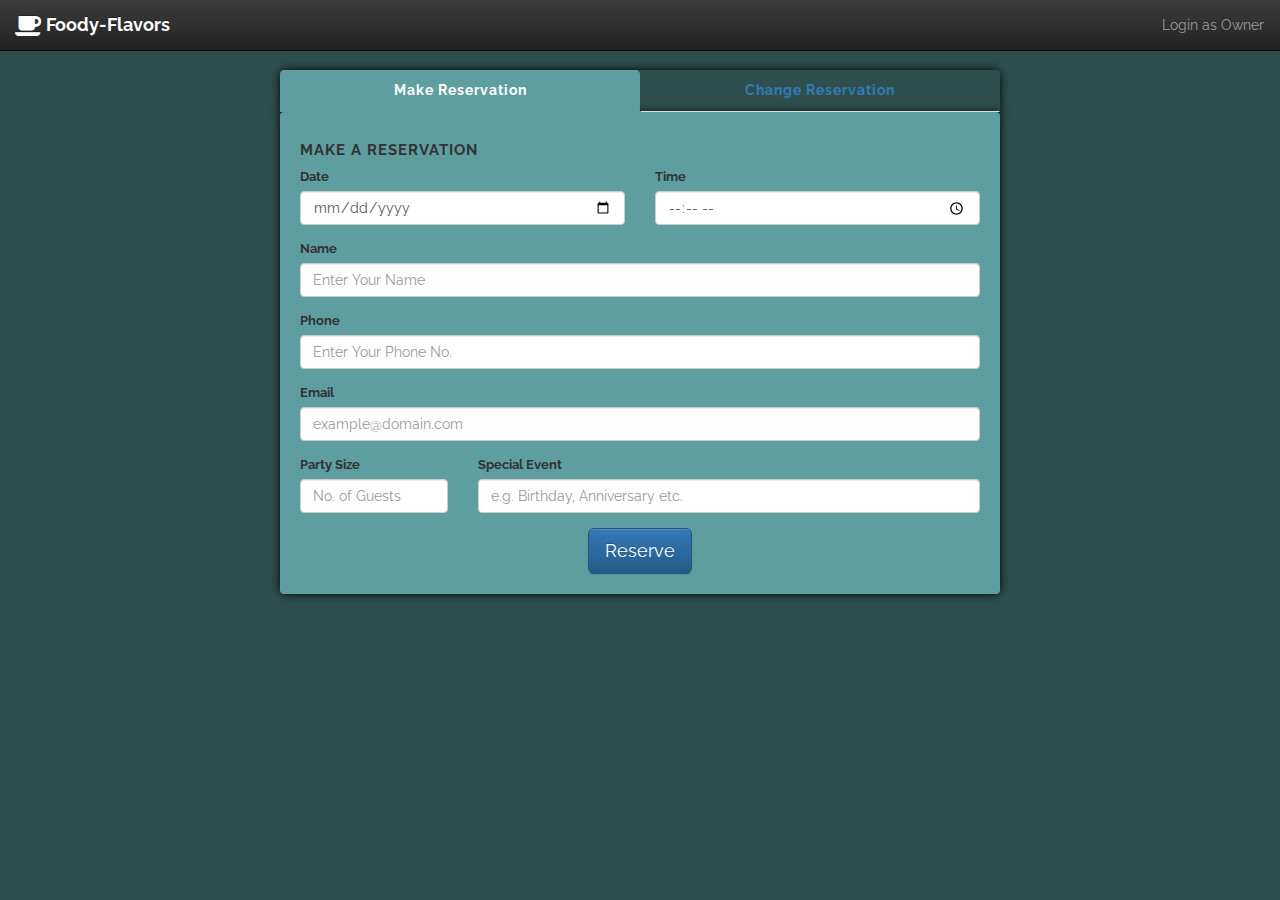
<file: index.html>
<!DOCTYPE html>
<html>
<head>
    <meta charset="UTF-8">
    <meta http-equiv="X-UA-Compatible" content="IE=edge">
    <meta name="viewport" content="width=device-width, initial-scale=1.0">
    <meta name="description" content="Foody-Flavors Home Page">
    <meta name="author" content="Taranjeet Singh">

    <title>Foody-Flavors</title>

    <!-- CSS libraries -->
    <!-- Bootstrap Core CSS -->
    <link rel="stylesheet" type="text/css" href="styles/lib/bootstrap.min.css">
    <link rel="stylesheet" type="text/css" href="styles/lib/bootstrap-theme.min.css">

    <!-- Font-Awesome core CSS -->
    <link rel="stylesheet" type="text/css" href="styles/fonts/font-awesome-4.3.0/css/font-awesome.min.css">

    <!-- Fonts from Google Fonts API -->
    <link href='http://fonts.googleapis.com/css?family=Raleway:400,500,700' rel='stylesheet' type='text/css'>

    <!-- Custom CSS file -->
    <link rel="stylesheet" type="text/css" href="styles/style.css">

    <!-- HTML5 shiv and Respond.js for IE8 support of HTML5 elements and media queries -->
    <!-- WARNING: Respond.js doesn't work if you view the page via file:// -->
    <!--[if lt IE 9]>
    <script src="scripts/lib/html5shiv.min.js"></script>
    <script src="scripts/lib/respond.min.js"></script>
    <![endif]-->
</head>

<body>
    <!-- Fixed-to-Top Navigation Bar -->
    <nav class="navbar navbar-inverse navbar-fixed-top">
        <div class="container-fluid">
            <!-- Brand (Foody-Flavors, here) and toggle get grouped for better mobile display -->
            <div class="navbar-header">
                <button type="button" class="navbar-toggle collapsed" data-toggle="collapse" data-target="#navlinks" aria-expanded="false">
                    <span class="sr-only">Toggle navigation</span>
                    <span class="icon-bar"></span>
                    <span class="icon-bar"></span>
                    <span class="icon-bar"></span>
                </button>
                <a class="navbar-brand" href="#">
                    <span class="fa fa-coffee fa-lg"></span>Foody-Flavors
                </a>
            </div>

            <!-- Collect the nav links, forms, and other content for toggling -->
            <div class="collapse navbar-collapse" id="navlinks">
                <p class="navbar-text navbar-right"><a href="#" class="navbar-link" data-toggle="modal" data-target="#modalOwnerLogin" >Login as Owner</a></p>
            </div>
        </div>
    </nav>


    <!-- Modal for 'Confirm Reservation Cancellation' -->
    <section>
        <div class="modal fade" id="modalConfirmCancel" tabindex="-1" role="dialog" aria-labelledby="cancelReservation">
            <div class="modal-dialog modal-sm" role="document">
                <div class="modal-content">
                    <div class="modal-header">
                        <button type="button" class="close" data-dismiss="modal" aria-label="Close"><span aria-hidden="true">&times;</span></button>
                        <h4 class="modal-title" id="cancelReservation">Cancel Reservation</h4>
                    </div>
                    <div class="modal-body">
                        <p><strong>Are you sure you want to cancel this reservation ?</strong></p>
                    </div>
                    <div class="modal-footer">
                        <button type="button" class="btn btn-default" data-dismiss="modal">Close</button>
                        <button type="submit" class="btn btn-warning">Confirm</button>
                    </div>
                </div>
            </div>
        </div>
    </section>

    <!-- Modal for 'Owner Login' -->
    <section>
        <div class="modal fade" id="modalOwnerLogin" tabindex="-1" role="dialog" aria-labelledby="ownerLogin">
            <div class="modal-dialog" role="document">
                <div class="modal-content">
                    <div class="modal-header">
                        <button type="button" class="close" data-dismiss="modal" aria-label="Close"><span aria-hidden="true">&times;</span></button>
                        <h4 class="modal-title" id="ownerLogin">Login</h4>
                    </div>
                    <div class="modal-body">
                        <form role="form">
                            <div class="form-group">
                                <label for="owner-email" class="control-label">Email address</label>
                                <input type="email" class="form-control" id="owner-email" placeholder="example@domain.com">
                            </div>
                            <div class="form-group">
                                <label for="owner-password">Password</label>
                                <input type="password" class="form-control" id="owner-password" placeholder="Password">
                            </div>
                        </form>
                    </div>
                    <div class="modal-footer">
                        <button type="button" class="btn btn-default" data-dismiss="modal">Close</button>
                        <button type="submit" class="btn large-btn btn-primary">Login</button>
                        <div>
                            <button type="button" class="btn btn-link">Forgot Password?</button>
                        </div>
                    </div>
                </div>
            </div>
        </div>
    </section>


    <!-- Page Content for guest user or home page -->
    <section>
        <div class="container" id="home">

            <!-- Togglable tabs -->
            <ul class="nav nav-tabs nav-justified" role = "tablist">
                <li role="presentation" class="active"><a href="#tab-make-reservation" data-toggle="tab" role="tab"><strong>Make Reservation</strong></a>
                </li>
                <li role="presentation"><a href="#tab-change-reservation" data-toggle="tab" role="tab"><strong>Change Reservation</strong></a>
                </li>
            </ul>

            <!-- Tab Panes -->
            <div class="tab-content" id="guest-forms">

                <!-- "Make Reservation" Tab Pane -->
                <div role = "tabpanel" class="tab-pane active" id="tab-make-reservation">

                    <!-- Make Reservation form -->
                    <h4>Make a Reservation</h4>
                    <form role="form">
                        <div class="row">
                            <div class="col-xs-12 col-sm-12 col-md-6">
                                <div class="form-group">
                                    <label for="res-Date">Date</label>
                                    <input type="date" class="form-control" id="res-Date" placeholder="MM/DD/YYYY">
                                </div>
                            </div>
                            <div class="col-xs-12 col-sm-12 col-md-6">
                                <div class="form-group">
                                    <label for="res-Time">Time</label>
                                    <input type="time" class="form-control" id="res-Time" placeholder="HH:MM">
                                </div>
                            </div>
                        </div>
                        <div class="form-group">
                            <label for="res-Name">Name</label>
                            <input type="text" class="form-control" id="res-Name" placeholder="Enter Your Name">
                        </div>
                        <div class="form-group">
                            <label for="res-Phone">Phone</label>
                            <input type="tel" class="form-control" id="res-Phone" placeholder="Enter Your Phone No.">
                        </div>
                        <div class="form-group">
                            <label for="res-Email">Email</label>
                            <input type="email" class="form-control" id="res-Email" placeholder="example@domain.com">
                        </div>
                        <div class="row">
                            <div class="col-xs-12 col-sm-3">
                                <div class="form-group">
                                    <label for="res-Size">Party Size</label>
                                    <input type="number" class="form-control" id="res-Size" placeholder="No. of Guests">
                                </div>
                            </div>
                            <div class="col-xs-12 col-sm-9">
                                <div class="form-group">
                                    <label for="res-Special">Special Event</label>
                                    <input type="email" class="form-control" id="res-Special" placeholder="e.g. Birthday, Anniversary etc.">
                                </div>
                            </div>
                        </div>
                        <div class="text-center">
                            <button type="submit" class="btn reserve-btn btn-lg btn-primary">Reserve</button>
                        </div>
                    </form>
                </div>

                <!-- "Change Reservation" Tab Pane -->
                <div role = "tabpanel" class="tab-pane" id="tab-change-reservation">

                    <!-- Change Reservation form -->
                    <h4>Change Existing Reservation</h4>
                    <form role="form" >
                        <div class="row">
                            <div class="col-xs-12 col-sm-12 col-md-6">
                                <div class="form-group">
                                    <label for="res-code">Confirmation code</label>
                                    <div class="input-group">
                                        <input type="text" class="form-control" id="res-code" placeholder="Enter Confirmation Code">
                                        <span class="input-group-btn">
                                            <button type="button" class="btn btn-primary" data-toggle="tab" data-target="#tab-edit-reservation" aria-expanded="false" aria-controls="form-edit-reservation">Go</button>
                                        </span>
                                    </div>
                                </div>
                            </div>
                        </div>
                    </form>

                        <!-- Edit Reservation form -->
                        <div class="tab-content" id="edit-form">
                            <div class="tab-pane" role="tabpanel" id="tab-edit-reservation">
                                <h4>Edit Reservation</h4>
                                <form role="form">
                                    <div class="row">
                                        <div class="col-xs-12 col-sm-12 col-md-6">
                                            <div class="form-group">
                                                <label for="edit-res-Date">Date</label>
                                                <input type="date" class="form-control" id="edit-res-Date" placeholder="MM/DD/YYYY">
                                            </div>
                                        </div>
                                        <div class="col-xs-12 col-sm-12 col-md-6">
                                            <div class="form-group">
                                                <label for="edit-res-Time">Time</label>
                                                <input type="time" class="form-control" id="edit-res-Time" placeholder="HH:MM">
                                            </div>
                                        </div>
                                    </div>
                                    <div class="form-group">
                                        <label for="edit-res-Name">Name</label>
                                        <input type="text" class="form-control" id="edit-res-Name" placeholder="Enter Your Name" readonly>
                                    </div>
                                    <div class="form-group">
                                        <label for="edit-res-Phone">Phone</label>
                                        <input type="tel" class="form-control" id="edit-res-Phone" placeholder="Enter Your Phone No." readonly>
                                    </div>
                                    <div class="form-group">
                                        <label for="edit-res-Email">Email</label>
                                        <input type="email" class="form-control" id="edit-res-Email" placeholder="example@domain.com" readonly>
                                    </div>
                                    <div class="row">
                                        <div class="col-xs-12 col-sm-3">
                                            <div class="form-group">
                                                <label for="edit-res-Size">Party Size</label>
                                                <input type="number" class="form-control" id="edit-res-Size" placeholder="No. of Guests">
                                            </div>
                                        </div>
                                        <div class="col-xs-12 col-sm-9">
                                            <div class="form-group">
                                                <label for="edit-res-Special">Special Event</label>
                                                <input type="email" class="form-control" id="edit-res-Special" placeholder="e.g. Birthday, Anniversary etc." readonly>
                                            </div>
                                        </div>
                                    </div>
                                    <div class="text-center">
                                        <button type="submit" class="btn save-btn btn-lg btn-primary">Save</button>
                                        <button type="button" class="btn cancel-btn btn-lg btn-primary" data-toggle="modal" data-target="#modalConfirmCancel">Cancel Reservation</button>
                                    </div>
                                </form>
                            </div>
                        </div>
                    </div>
                </div>
            </div>
    </section>


    <!-- JavaScript libraries -->
    <!-- jQuery (necessary for Bootstrap's JavaScript plugins) -->
    <script type="text/javascript" src="scripts/lib/jquery-1.11.3.min.js"></script>

    <!-- Bootstrap Core JavaScript -->
    <script type="text/javascript" src="scripts/lib/bootstrap.min.js"></script>

</body>
</html>
</file>
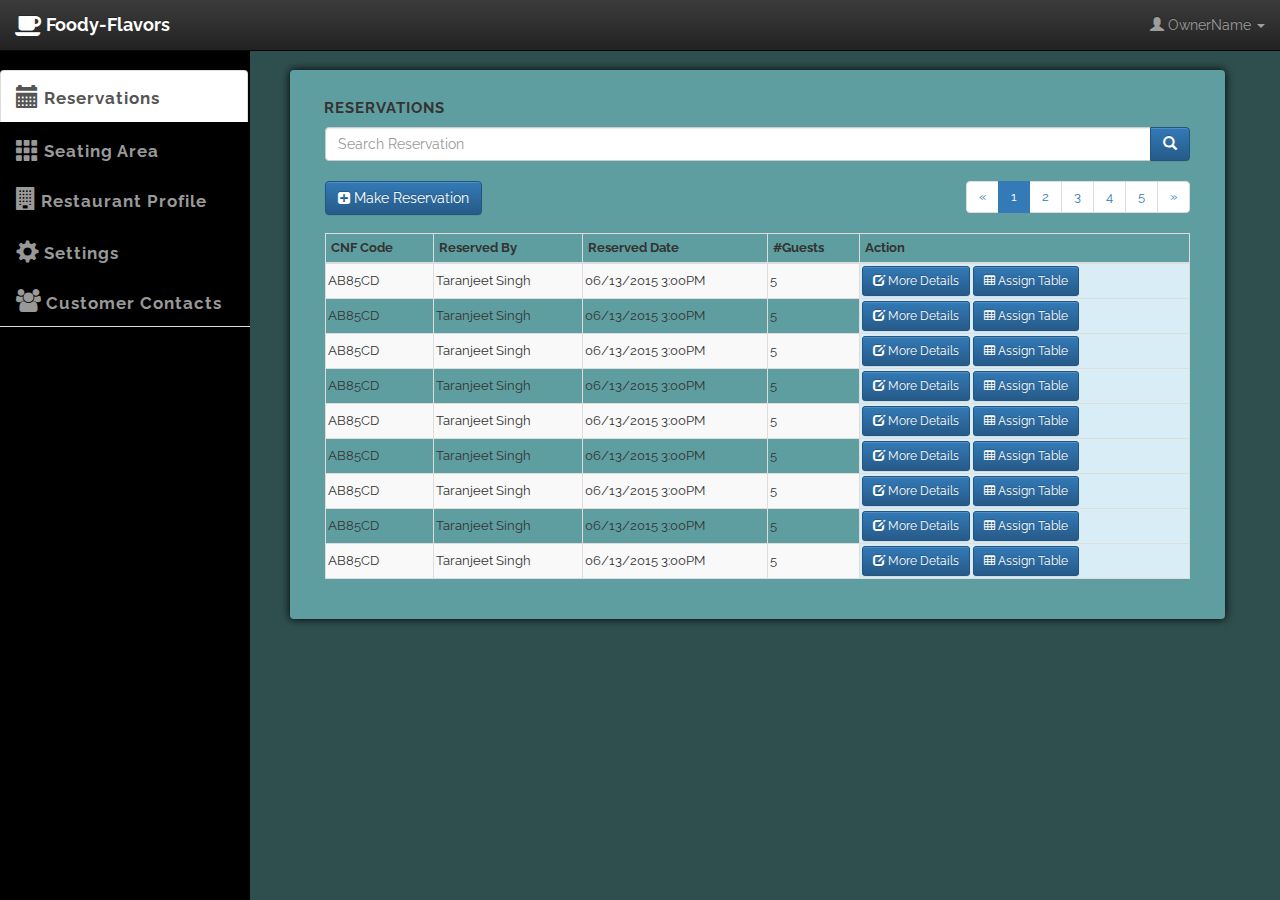
<file: ownerHome.html>
<!DOCTYPE html>
<html>
<head>
    <meta charset="UTF-8">
    <meta http-equiv="X-UA-Compatible" content="IE=edge">
    <meta name="viewport" content="width=device-width, initial-scale=1.0">
    <meta name="description" content="Foody-Flavors Owner-Home Page">
    <meta name="author" content="Taranjeet Singh">

    <title>Foody-Flavors</title>

    <!-- CSS libraries -->
    <!-- Bootstrap Core CSS -->
    <link rel="stylesheet" type="text/css" href="styles/lib/bootstrap.min.css">
    <link rel="stylesheet" type="text/css" href="styles/lib/bootstrap-theme.min.css">

    <!-- Font-Awesome core CSS -->
    <link rel="stylesheet" type="text/css" href="styles/fonts/font-awesome-4.3.0/css/font-awesome.min.css">

    <!-- Dependency CSS file for Bootstrap Switch (www.bootstrap-switch.org) -->
    <link type="text/css" rel="stylesheet"  href="styles/lib/bootstrap-switch.css">

    <!-- Fonts from Google Fonts API -->
    <link href='http://fonts.googleapis.com/css?family=Raleway:400,500,700' rel='stylesheet' type='text/css'>

    <!-- Custom CSS files -->
    <link rel="stylesheet" type="text/css" href="styles/style.css">
    <link rel="stylesheet" type="text/css" href="styles/owner-style.css">

    <!-- HTML5 shiv and Respond.js for IE8 support of HTML5 elements and media queries -->
    <!-- WARNING: Respond.js doesn't work if you view the page via file:// -->
    <!--[if lt IE 9]>
    <script src="scripts/lib/html5shiv.min.js"></script>
    <script src="scripts/lib/respond.min.js"></script>
    <![endif]-->
</head>

<body>
    <!-- Fixed-to-Top Navigation Bar -->
    <nav class="navbar navbar-inverse navbar-fixed-top">
        <div class="container-fluid">
            <!-- Brand (Foody-Flavors, here) and toggle get grouped for better mobile display -->
            <div class="navbar-header">
                <!-- Toggle button for sidebar menu -->
                <button type="button" class="pull-left navbar-toggle menu-toggle-btn collapsed" id="menu-toggle" data-target="#sidebar-wrapper" aria-expanded="false">
                    <span class="sr-only">Toggle Menu</span>
                    <span class="icon-bar"></span>
                    <span class="icon-bar"></span>
                    <span class="icon-bar"></span>
                </button>
                <a class="navbar-brand" href="#">
                    <span class="fa fa-coffee fa-lg"></span>Foody-Flavors</a>
                <!-- Toggle button for navigation bar menu items -->
                <button type="button" class="navbar-toggle toggle-btn collapsed" data-toggle="collapse" data-target="#navbarLinks" aria-expanded="false">
                    <span class="sr-only">Toggle navigation</span>
                    <span class="icon-bar"></span>
                    <span class="icon-bar"></span>
                    <span class="icon-bar"></span>
                </button>
            </div>

            <!-- Collect the nav links, forms, and other content for toggling -->
            <div class="navbar-collapse collapse" id="navbarLinks">
                <ul class="nav navbar-nav navbar-right">
                    <li class="dropdown">
                        <a href="#" class="dropdown-toggle" data-toggle="dropdown" role="button" aria-haspopup="true" aria-expanded="false">
                            <span class="glyphicon glyphicon-user"></span>OwnerName
                            <span class="caret"></span></a>
                        <ul class="dropdown-menu">
                            <li><a href="#">Logout</a></li>
                        </ul>
                    </li>
                </ul>
            </div>
        </div>
    </nav>

    <!-- Modal for 'Past Reservations of a Customer' -->
    <section>
        <div class="modal fade" id="modalPastReservations" tabindex="-1" role="dialog" aria-labelledby="pastReservations">
            <div class="modal-dialog modal-sm" role="document">
                <div class="modal-content">
                    <div class="modal-header">
                        <button type="button" class="close" data-dismiss="modal" aria-label="Close"><span aria-hidden="true">&times;</span></button>
                        <h4 class="modal-title" id="pastReservations">Past Reservations</h4>
                    </div>
                    <div class="modal-body">
                        <p><strong>Taranjeet Singh</strong></p>
                        <div class="list-group">
                            <a href="#" data-toggle="modal" data-target="#modalReservation" class="list-group-item list-group-item-info">
                                AB85CD
                            </a>
                            <a href="#" data-toggle="modal" data-target="#modalReservation" class="list-group-item list-group-item-info">
                                BQ75ST
                            </a>
                            <a href="#" data-toggle="modal" data-target="#modalReservation" class="list-group-item list-group-item-info">
                                CO45BG
                            </a>
                            <a href="#" data-toggle="modal" data-target="#modalReservation" class="list-group-item list-group-item-info">
                                DB35BA
                            </a>
                            <a href="#" data-toggle="modal" data-target="#modalReservation" class="list-group-item list-group-item-info">
                                UV85YZ
                            </a>
                        </div>
                        <p class="help-block">Click each Reservation Confirmation Code for more details.</p>
                    </div>
                    <div class="modal-footer">
                        <button type="button" class="btn btn-primary" data-dismiss="modal">Close</button>
                    </div>
                </div>
            </div>
        </div>
    </section>

    <!-- Re-usable Modal for Making New Reservation, Viewing Reservation Details, and Editing Existing Reservation -->

    <!-- This modal can be triggered from "Reservations", "Seating Area", and "Customer Contacts" tab panes -->

    <!-- For Making New Reservations: This modal will contain all empty and editable fields and 'Reserve' button, which will be handled programmatically using JS -->
    <!-- For Editing Existing Reservations: This modal will contain all pre-populated & some editable reservation fields and 'Save' & 'Cancel Reservation' buttons, which will be handled programmatically using JS -->
    <!-- For Viewing Existing Reservations: This modal will contain all pre-populated & read-only reservation fields and only 'Close' button, which will be handled programmatically using JS-->
    <section>
        <div class="modal fade" id="modalReservation" tabindex="-1" role="dialog" aria-labelledby="reservationDetails">
            <div class="modal-dialog" role="document">
                <div class="modal-content">
                    <div class="modal-header">
                        <button type="button" class="close" data-dismiss="modal" aria-label="Close"><span aria-hidden="true">&times;</span></button>
                        <h4 class="modal-title" id="reservationDetails">Reservation Details</h4>
                    </div>
                    <div class="modal-body">
                        <form role="form">
                            <div class="row">
                                <div class="col-xs-12 col-sm-12 col-md-6">
                                    <div class="form-group">
                                        <label for="res-Detail-Date">Date</label>
                                        <input type="date" class="form-control" id="res-Detail-Date" placeholder="MM/DD/YYYY">
                                    </div>
                                </div>
                                <div class="col-xs-12 col-sm-12 col-md-6">
                                    <div class="form-group">
                                        <label for="res-Detail-Time">Time</label>
                                        <input type="time" class="form-control" id="res-Detail-Time" placeholder="HH:MM">
                                    </div>
                                </div>
                            </div>
                            <div class="form-group">
                                <label for="res-Detail-Name">Name</label>
                                <input type="text" class="form-control" id="res-Detail-Name" placeholder="Enter Your Name">
                            </div>
                            <div class="form-group">
                                <label for="res-Detail-Phone">Phone</label>
                                <input type="tel" class="form-control" id="res-Detail-Phone" placeholder="Enter Your Phone No.">
                            </div>
                            <div class="form-group">
                                <label for="res-Detail-Email">Email</label>
                                <input type="email" class="form-control" id="res-Detail-Email" placeholder="example@domain.com">
                            </div>
                            <div class="row">
                                <div class="col-xs-12 col-sm-3">
                                    <div class="form-group">
                                        <label for="res-Detail-Size">Party Size</label>
                                        <input type="number" class="form-control" id="res-Detail-Size" placeholder="No. of Guests">
                                    </div>
                                </div>
                                <div class="col-xs-12 col-sm-9">
                                    <div class="form-group">
                                        <label for="res-Detail-Special">Special Event</label>
                                        <input type="email" class="form-control" id="res-Detail-Special" placeholder="e.g. Birthday, Anniversary etc.">
                                    </div>
                                </div>
                            </div>
                        </form>
                    </div>
                    <div class="modal-footer">
                        <button type="button" class="btn btn-default" data-dismiss="modal">Close</button>
                        <button type="submit" class="btn reserve-btn btn-primary">Reserve</button>
                        <button type="button" class="btn cancel-btn btn-primary" data-toggle="modal" data-target="#modalConfirmCancel">Cancel Reservation</button>
                    </div>
                </div>
            </div>
        </div>
    </section>

    <!-- Modal for 'Confirm Reservation Cancellation' -->
    <section>
        <div class="modal fade" id="modalConfirmCancel" tabindex="-1" role="dialog" aria-labelledby="cancelReservation">
            <div class="modal-dialog modal-sm" role="document">
                <div class="modal-content">
                    <div class="modal-header">
                        <button type="button" class="close" data-dismiss="modal" aria-label="Close"><span aria-hidden="true">&times;</span></button>
                        <h4 class="modal-title" id="cancelReservation">Cancel Reservation</h4>
                    </div>
                    <div class="modal-body">
                        <p><strong>Are you sure you want to cancel this reservation ?</strong></p>
                    </div>
                    <div class="modal-footer">
                        <button type="button" class="btn btn-default" data-dismiss="modal">Close</button>
                        <button type="submit" class="btn btn-warning">Confirm</button>
                    </div>
                </div>
            </div>
        </div>
    </section>

    <!-- Modal for 'Restaurant Seating Map' (layout of tables): To be used for assigning a table or changing an assigned table for a reservation -->
    <section>
        <div class="modal fade" id="modalSeatingMap" tabindex="-1" role="dialog" aria-labelledby="restaurantSeatingMap">
            <div class="modal-dialog modal-lg" role="document">
                <div class="modal-content">
                    <div class="modal-header">
                        <button type="button" class="close" data-dismiss="modal" aria-label="Close"><span aria-hidden="true">&times;</span></button>
                        <h4 class="modal-title" id="restaurantSeatingMap">Restaurant Seating Map</h4>
                    </div>
                    <div class="modal-body">
                        <div id="seatingMap" class="container">
                            <div class="row">
                                <div class="col-md-4">
                                    <div class="seats seat-occupied img-circle">
                                        <p>Table # 1</p>
                                        <p>Occupied</p>
                                        <p>Size: 5</p>
                                        <p>
                                            <button type="button" class="btn btn-link">AB85CD</button>
                                        </p>
                                    </div>
                                    <p class="radio disabled text-center">
                                        <label>
                                            <input type="radio" name="radioSelect" id="radioSelect1" value="selectTable1" disabled>
                                            Select
                                        </label>
                                    </p>
                                </div>
                                <div class="col-md-4">
                                    <div class="seats seat-available img-rounded">
                                        <p>Table # 2</p>
                                        <p>Available</p>
                                        <p>Size: 6</p>
                                    </div>
                                    <p class="radio text-center">
                                        <label>
                                            <input type="radio" name="radioSelect" id="radioSelect2" value="selectTable2">
                                            Select
                                        </label>
                                    </p>
                                </div>
                                <div class="col-md-4">
                                    <div class="seats seat-occupied img-circle">
                                        <p>Table # 3</p>
                                        <p>Occupied</p>
                                        <p>Size: 5</p>
                                        <p>
                                            <button type="button" class="btn btn-link">AB85CD</button>
                                        </p>
                                    </div>
                                    <p class="radio disabled text-center">
                                        <label>
                                            <input type="radio" name="radioSelect" id="radioSelect3" value="selectTable3" disabled>
                                            Select
                                        </label>
                                    </p>
                                </div>
                            </div>
                            <div class="row">
                                <div class="col-md-4">
                                    <div class="seats seat-occupied img-circle">
                                        <p>Table # 4</p>
                                        <p>Occupied</p>
                                        <p>Size: 5</p>
                                        <p>
                                            <button type="button" class="btn btn-link">AB85CD</button>
                                        </p>
                                    </div>
                                    <p class="radio disabled text-center">
                                        <label>
                                            <input type="radio" name="radioSelect" id="radioSelect4" value="selectTable4" disabled>
                                            Select
                                        </label>
                                    </p>
                                </div>
                                <div class="col-md-4">
                                    <div class="seats seat-available img-rounded">
                                        <p>Table # 5</p>
                                        <p>Available</p>
                                        <p>Size: 6</p>
                                    </div>
                                    <p class="radio text-center">
                                        <label>
                                            <input type="radio" name="radioSelect" id="radioSelect5" value="selectTable5">
                                            Select
                                        </label>
                                    </p>
                                </div>
                                <div class="col-md-4">
                                        <div class="seats seat-occupied img-circle">
                                            <p>Table # 6</p>
                                            <p>Occupied</p>
                                            <p>Size: 5</p>
                                            <p>
                                                <button type="button" class="btn btn-link">AB85CD</button>
                                            </p>
                                        </div>
                                        <p class="radio disabled text-center">
                                            <label>
                                                <input type="radio" name="radioSelect" id="radioSelect6" value="selectTable6" disabled>
                                                Select
                                            </label>
                                        </p>
                                    </div>
                                </div>
                            </div>
                        </div>
                        <div class="modal-footer">
                            <button type="button" class="btn btn-default" data-dismiss="modal">Close</button>
                            <button type="submit" class="btn assign-btn btn-primary">Assign</button>
                        </div>
                    </div>
                </div>
            </div>
    </section>


    <!-- Page Content for owner user -->
    <section>
        <div id="wrapper" class = "container">
            <!-- Sidebar Menu; togglable on smaller screen sizes -->
            <div class="row tabbable">
                <div id="sidebar-wrapper" role="navigation">
                    <!--Togglable tabs-->
                    <ul class="nav nav-tabs nav-stacked sidebar-nav" role="tablist">
                        <li role="presentation" class = "active">
                            <a href="#tab-reservation" data-toggle="tab" role="tab">
                                <span class="glyphicon glyphicon-calendar"></span>Reservations
                            </a>
                        </li>
                        <li role="presentation">
                            <a href="#tab-seating" data-toggle="tab" role="tab">
                                <span class="glyphicon glyphicon-th"></span>Seating Area
                            </a>
                        </li>
                        <li>
                            <a href="#tab-profile" data-toggle="tab" role="tab">
                                <span class="fa fa-building fa"></span>Restaurant Profile
                            </a>
                        </li>
                        <li>
                            <a href="#tab-settings" data-toggle="tab" role="tab">
                                <span class="glyphicon glyphicon-cog"></span>Settings
                            </a>
                        </li>
                        <li>
                            <a href="#tab-contacts" data-toggle="tab" role="tab">
                                <span class="fa fa-group"></span>Customer Contacts
                            </a>
                        </li>
                    </ul>
                </div> <!-- /#sidebar-wrapper -->

                <!-- Tab Panes -->
                <div id="page-content-wrapper" class="tab-content">

                    <!--'Reservations' Tab Pane -->
                    <div role = "tabpanel" class="tab-pane fade in active" id="tab-reservation">
                        <h4 class="ownerPageHeadings">Reservations</h4>
                        <div class="container-fluid">
                            <div class="input-group">
                                <input type="text" class="form-control" placeholder="Search Reservation" id="res-Search">
                                <div class="input-group-btn">
                                    <button class="btn btn-primary" type="submit"><span class="glyphicon glyphicon-search"></span>
                                    </button>
                                </div>
                            </div>
                            <div class="row">
                                <div class="col-xs-12 col-sm-12 col-md-6 ">
                                    <button class="btn make-res-btn navbar-left btn-primary" data-toggle="modal" data-target="#modalReservation" title="Make Reservation">
                                        <span class="fa fa-plus-square"></span>
                                        <span>Make Reservation</span>
                                    </button>
                                </div>
                                <div class="col-xs-12 col-sm-12 col-md-6 ">
                                    <ul class="pagination navbar-right">
                                        <li><a href="#">&laquo;</a>
                                        </li>
                                        <li class="active"><a href="#">1</a>
                                        </li>
                                        <li><a href="#">2</a>
                                        </li>
                                        <li><a href="#">3</a>
                                        </li>
                                        <li><a href="#">4</a>
                                        </li>
                                        <li><a href="#">5</a>
                                        </li>
                                        <li><a href="#">&raquo;</a>
                                        </li>
                                    </ul>
                                </div>
                            </div>

                            <!-- List of Reservations displayed in tabular form -->
                            <table class="table table-condensed table-bordered table-striped">
                                <thead>
                                <tr>
                                    <th>CNF Code</th>
                                    <th>Reserved By</th>
                                    <th>Reserved Date</th>
                                    <th>#Guests</th>
                                    <th>Action</th>
                                </tr>
                                </thead>
                                <tbody>
                                <tr>
                                    <td>AB85CD</td>
                                    <td>Taranjeet Singh</td>
                                    <td>06/13/2015 3:00PM</td>
                                    <td>5</td>
                                    <td class="info">
                                        <button class="btn btn-sm btn-primary" data-toggle="modal" data-target="#modalReservation" title="More Details">
                                            <span class="glyphicon glyphicon-edit"></span>
                                            <span class="btn-text">More Details</span>
                                        </button>
                                        <button class="btn btn-sm assign-table-btn btn-primary" data-toggle="modal" data-target="#modalSeatingMap" title="Assign Table">
                                            <span class="fa fa-table"></span>
                                            <span class="btn-text">Assign Table</span>
                                        </button>
                                    </td>
                                </tr>
                                <tr>
                                    <td>AB85CD</td>
                                    <td>Taranjeet Singh</td>
                                    <td>06/13/2015 3:00PM</td>
                                    <td>5</td>
                                    <td class="info">
                                        <button class="btn btn-sm btn-primary" data-toggle="modal" data-target="#modalReservation" title="More Details">
                                            <span class="glyphicon glyphicon-edit"></span>
                                            <span class="btn-text">More Details</span>
                                        </button>
                                        <button class="btn btn-sm assign-table-btn btn-primary" data-toggle="modal" data-target="#modalSeatingMap" title="Assign Table">
                                            <span class="fa fa-table"></span>
                                            <span class="btn-text">Assign Table</span>
                                        </button>
                                    </td>
                                </tr>
                                <tr>
                                    <td>AB85CD</td>
                                    <td>Taranjeet Singh</td>
                                    <td>06/13/2015 3:00PM</td>
                                    <td>5</td>
                                    <td class="info">
                                        <button class="btn btn-sm btn-primary" data-toggle="modal" data-target="#modalReservation" title="More Details">
                                            <span class="glyphicon glyphicon-edit"></span>
                                            <span class="btn-text">More Details</span>
                                        </button>
                                        <button class="btn btn-sm assign-table-btn btn-primary" data-toggle="modal" data-target="#modalSeatingMap" title="Assign Table">
                                            <span class="fa fa-table"></span>
                                            <span class="btn-text">Assign Table</span>
                                        </button>
                                    </td>
                                </tr>
                                <tr>
                                    <td>AB85CD</td>
                                    <td>Taranjeet Singh</td>
                                    <td>06/13/2015 3:00PM</td>
                                    <td>5</td>
                                    <td class="info">
                                        <button class="btn btn-sm btn-primary" data-toggle="modal" data-target="#modalReservation" title="More Details">
                                            <span class="glyphicon glyphicon-edit"></span>
                                            <span class="btn-text">More Details</span>
                                        </button>
                                        <button class="btn btn-sm assign-table-btn btn-primary" data-toggle="modal" data-target="#modalSeatingMap" title="Assign Table">
                                            <span class="fa fa-table"></span>
                                            <span class="btn-text">Assign Table</span>
                                        </button>
                                    </td>
                                </tr>
                                <tr>
                                    <td>AB85CD</td>
                                    <td>Taranjeet Singh</td>
                                    <td>06/13/2015 3:00PM</td>
                                    <td>5</td>
                                    <td class="info">
                                        <button class="btn btn-sm btn-primary" data-toggle="modal" data-target="#modalReservation" title="More Details">
                                            <span class="glyphicon glyphicon-edit"></span>
                                            <span class="btn-text">More Details</span>
                                        </button>
                                        <button class="btn btn-sm assign-table-btn btn-primary" data-toggle="modal" data-target="#modalSeatingMap" title="Assign Table">
                                            <span class="fa fa-table"></span>
                                            <span class="btn-text">Assign Table</span>
                                        </button>
                                    </td>
                                </tr>
                                <tr>
                                    <td>AB85CD</td>
                                    <td>Taranjeet Singh</td>
                                    <td>06/13/2015 3:00PM</td>
                                    <td>5</td>
                                    <td class="info">
                                        <button class="btn btn-sm btn-primary" data-toggle="modal" data-target="#modalReservation" title="More Details">
                                            <span class="glyphicon glyphicon-edit"></span>
                                            <span class="btn-text">More Details</span>
                                        </button>
                                        <button class="btn btn-sm assign-table-btn btn-primary" data-toggle="modal" data-target="#modalSeatingMap" title="Assign Table">
                                            <span class="fa fa-table"></span>
                                            <span class="btn-text">Assign Table</span>
                                        </button>
                                    </td>
                                </tr>
                                <tr>
                                    <td>AB85CD</td>
                                    <td>Taranjeet Singh</td>
                                    <td>06/13/2015 3:00PM</td>
                                    <td>5</td>
                                    <td class="info">
                                        <button class="btn btn-sm btn-primary" data-toggle="modal" data-target="#modalReservation" title="More Details">
                                            <span class="glyphicon glyphicon-edit"></span>
                                            <span class="btn-text">More Details</span>
                                        </button>
                                        <button class="btn btn-sm assign-table-btn btn-primary" data-toggle="modal" data-target="#modalSeatingMap" title="Assign Table">
                                            <span class="fa fa-table"></span>
                                            <span class="btn-text">Assign Table</span>
                                        </button>
                                    </td>
                                </tr>
                                <tr>
                                    <td>AB85CD</td>
                                    <td>Taranjeet Singh</td>
                                    <td>06/13/2015 3:00PM</td>
                                    <td>5</td>
                                    <td class="info">
                                        <button class="btn btn-sm btn-primary" data-toggle="modal" data-target="#modalReservation" title="More Details">
                                            <span class="glyphicon glyphicon-edit"></span>
                                            <span class="btn-text">More Details</span>
                                        </button>
                                        <button class="btn btn-sm assign-table-btn btn-primary" data-toggle="modal" data-target="#modalSeatingMap" title="Assign Table">
                                            <span class="fa fa-table"></span>
                                            <span class="btn-text">Assign Table</span>
                                        </button>
                                    </td>
                                </tr>
                                <tr>
                                    <td>AB85CD</td>
                                    <td>Taranjeet Singh</td>
                                    <td>06/13/2015 3:00PM</td>
                                    <td>5</td>
                                    <td class="info">
                                        <button class="btn btn-sm btn-primary" data-toggle="modal" data-target="#modalReservation" title="More Details">
                                            <span class="glyphicon glyphicon-edit"></span>
                                            <span class="btn-text">More Details</span>
                                        </button>
                                        <button class="btn btn-sm assign-table-btn btn-primary" data-toggle="modal" data-target="#modalSeatingMap" title="Assign Table">
                                            <span class="fa fa-table"></span>
                                            <span class="btn-text">Assign Table</span>
                                        </button>
                                    </td>
                                </tr>
                                </tbody>
                            </table>
                        </div>
                    </div>

                    <!-- 'Seating Area' Tab Pane -->
                    <div role = "tabpanel" class="tab-pane fade" id="tab-seating">
                        <h4 class="ownerPageHeadings">Seating Area</h4>
                        <div class="container-fluid">
                            <div class="input-group">
                                <input type="text" class="form-control" placeholder="Search Table" id="table-Search">
                                <div class="input-group-btn">
                                    <button class="btn btn-primary" type="submit"><span class="glyphicon glyphicon-search"></span>
                                    </button>
                                </div>
                            </div>
                            <div class="col-xs-12 col-sm-12 col-md-12 ">
                                <ul class="pagination navbar-right">
                                    <li><a href="#">&laquo;</a>
                                    </li>
                                    <li class="active"><a href="#">1</a>
                                    </li>
                                    <li><a href="#">2</a>
                                    </li>
                                    <li><a href="#">3</a>
                                    </li>
                                    <li><a href="#">4</a>
                                    </li>
                                    <li><a href="#">5</a>
                                    </li>
                                    <li><a href="#">&raquo;</a>
                                    </li>
                                </ul>
                            </div>

                            <!-- List of Tables (Seating Area) displayed in tabular form-->
                            <table class="table table-condensed table-bordered table-striped">
                                <thead>
                                <tr>
                                    <th>Table#</th>
                                    <th>Size</th>
                                    <th>Status</th>
                                    <th>Since</th>
                                    <th>CNF Code</th>
                                </tr>
                                </thead>
                                <tbody>
                                <tr>
                                    <td>1</td>
                                    <td>5</td>
                                    <td>Occupied</td>
                                    <td>3:00PM</td>
                                    <td class="info">
                                        <button type="button" class="btn btn-link" data-toggle="modal" data-target="#modalReservation" title="Reservation Details">AB85CD</button>
                                    </td>
                                </tr>
                                <tr>
                                    <td>1</td>
                                    <td>5</td>
                                    <td>Available</td>
                                    <td>-</td>
                                    <td>
                                        <span class="btn-filler"></span>
                                    </td>
                                </tr>
                                <tr>
                                    <td>1</td>
                                    <td>5</td>
                                    <td>Occupied</td>
                                    <td>3:00PM</td>
                                    <td class="info">
                                        <button type="button" class="btn btn-link" data-toggle="modal" data-target="#modalReservation" title="Reservation Details">AB85CD</button>
                                    </td>
                                </tr>
                                <tr>
                                    <td>1</td>
                                    <td>5</td>
                                    <td>Available</td>
                                    <td>-</td>
                                    <td>
                                        <span class="btn-filler"></span>
                                    </td>
                                </tr>
                                <tr>
                                    <td>1</td>
                                    <td>5</td>
                                    <td>Occupied</td>
                                    <td>3:00PM</td>
                                    <td class="info">
                                        <button type="button" class="btn btn-link" data-toggle="modal" data-target="#modalReservation" title="Reservation Details">AB85CD</button>
                                    </td>
                                </tr>
                                <tr>
                                    <td>1</td>
                                    <td>5</td>
                                    <td>Available</td>
                                    <td>-</td>
                                    <td>
                                        <span class="btn-filler"></span>
                                    </td>
                                </tr>
                                <tr>
                                    <td>1</td>
                                    <td>5</td>
                                    <td>Occupied</td>
                                    <td>3:00PM</td>
                                    <td class="info">
                                        <button type="button" class="btn btn-link" data-toggle="modal" data-target="#modalReservation" title="Reservation Details">AB85CD</button>
                                    </td>
                                </tr>
                                <tr>
                                    <td>1</td>
                                    <td>5</td>
                                    <td>Available</td>
                                    <td>-</td>
                                    <td>
                                        <span class="btn-filler"></span>
                                    </td>
                                </tr>
                                </tbody>
                            </table>
                        </div>
                    </div>

                    <!-- 'Restaurant Profile' Tab Pane -->
                    <div role = "tabpanel" class="tab-pane fade" id="tab-profile">
                        <h4 class="ownerPageHeadings">Restaurant Profile</h4>
                        <div class="container-fluid">
                            <form role="form">
                                <div class="form-group">
                                    <label for="restaurant-Name">Name</label>
                                    <input type="text" class="form-control" id="restaurant-Name" placeholder="Enter Restaurant Name">
                                </div>
                                <div class="form-group">
                                    <label for="restaurant-Phone">Phone</label>
                                    <input type="tel" class="form-control" id="restaurant-Phone" placeholder="Enter Restaurant Phone No.">
                                </div>
                                <div class="form-group">
                                    <label for="restaurant-Email">Email</label>
                                    <input type="email" class="form-control" id="restaurant-Email" placeholder="example@domain.com">
                                </div>
                                <div class="form-group">
                                    <label for="restaurant-Address">Address</label>
                                    <textarea rows="2" cols="20" wrap="hard" class="form-control" id="restaurant-Address" placeholder="Enter Restaurant Address"></textarea>
                                </div>
                                <div class="text-center">
                                    <button type="submit" class="btn saveChanges-btn btn-lg btn-primary">Save Changes</button>
                                </div>
                            </form>
                        </div>
                    </div>

                    <!-- 'Settings' Tab Pane -->
                    <div role = "tabpanel" class="tab-pane fade" id="tab-settings">
                        <h4 class="ownerPageHeadings">Settings</h4>
                        <div class="container-fluid">
                            <div class="panel panel-primary">
                                <div class="panel-heading">
                                    <h4 class="panel-title"><small>Auto Assign Table</small></h4>
                                </div>
                                <div class="panel-body">
                                    <input data-size="mini" type="checkbox" name="autoAssignCheckbox" checked>
                                </div>
                            </div>

                            <div class="panel panel-primary">
                                <div class="panel-heading">
                                    <h4 class="panel-title"><small>Choose Restaurant Open Days and Hours</small></h4>
                                </div>
                                <form role="form" id="operationSettingsForm">
                                    <table class="table table-condensed table-bordered table-striped">
                                        <thead>
                                        <tr>
                                            <th>Day</th>
                                            <th>From</th>
                                            <th>To</th>
                                        </tr>
                                        </thead>
                                        <tbody>
                                        <tr>
                                            <td>
                                                <label>
                                                <input type="checkbox" name="CheckBoxMonday" value="Monday">
                                                Monday
                                                </label>
                                            </td>
                                            <td>
                                                <input type="time" name="openTimeMonday" value= 09:00 AM>
                                            </td>
                                            <td>
                                                <input type="time" name="closeTimeMonday" value= 17:00 PM>
                                            </td>
                                        </tr>
                                        <tr>
                                            <td>
                                                <label>
                                                    <input type="checkbox" name="CheckBoxTuesday" value="Tuesday">
                                                    Tuesday
                                                </label>
                                            </td>
                                            <td>
                                                <input type="time" name="openTimeTuesday" value= 09:00 AM>
                                            </td>
                                            <td>
                                                <input type="time" name="closeTimeTuesday" value= 17:00 PM>
                                            </td>
                                        </tr>
                                        <tr>
                                            <td>
                                                <label>
                                                    <input type="checkbox" name="CheckBoxWednesday" value="Wednesday">
                                                    Wednesday
                                                </label>
                                            </td>
                                            <td>
                                                <input type="time" name="openTimeWednesday" value= 09:00 AM>
                                            </td>
                                            <td>
                                                <input type="time" name="closeTimeWednesday" value= 17:00 PM>
                                            </td>
                                        </tr>
                                        <tr>
                                            <td>
                                                <label>
                                                    <input type="checkbox" name="CheckBoxThursday" value="Thursday">
                                                    Thursday
                                                </label>
                                            </td>
                                            <td>
                                                <input type="time" name="openTimeThursday" value= 09:00 AM>
                                            </td>
                                            <td>
                                                <input type="time" name="closeTimeThursday" value= 17:00 PM>
                                            </td>
                                        </tr>
                                        <tr>
                                            <td>
                                                <label>
                                                    <input type="checkbox" name="CheckBoxFriday" value="Friday">
                                                    Friday
                                                </label>
                                            </td>
                                            <td>
                                                <input type="time" name="openTimeFriday" value= 09:00 AM>
                                            </td>
                                            <td>
                                                <input type="time" name="closeTimeFriday" value= 17:00 PM>
                                            </td>
                                        </tr>
                                        <tr>
                                            <td>
                                                <label>
                                                    <input type="checkbox" name="CheckBoxSaturday" value="Saturday">
                                                    Saturday
                                                </label>
                                            </td>
                                            <td>
                                                <input type="time" name="openTimeSaturday" value= 09:00 AM>
                                            </td>
                                            <td>
                                                <input type="time" name="closeTimeSaturday" value= 17:00 PM>
                                            </td>
                                        </tr>
                                        <tr>
                                            <td>
                                                <label>
                                                    <input type="checkbox" name="CheckBoxSunday" value="Sunday">
                                                    Sunday
                                                </label>
                                            </td>
                                            <td>
                                                <input type="time" name="openTimeSunday" value= 09:00 AM>
                                            </td>
                                            <td>
                                                <input type="time" name="closeTimeSunday" value= 17:00 PM>
                                            </td>
                                        </tr>
                                        </tbody>
                                    </table>
                                    <div class="btn-container-div text-center">
                                        <button type="submit" class="btn saveChanges-btn btn-primary">Save Changes</button>
                                    </div>
                                </form>
                            </div>
                        </div>
                    </div>

                    <!-- 'Customer Contacts' Tab Pane -->
                    <div role = "tabpanel" class="tab-pane fade" id="tab-contacts">
                        <h4 class="ownerPageHeadings">Customer Contacts</h4>
                        <div class="container-fluid">
                            <div class="input-group">
                                <input type="text" class="form-control" placeholder="Search Customer" id="customer-Search">
                                <div class="input-group-btn">
                                    <button class="btn btn-primary" type="submit"><span class="glyphicon glyphicon-search"></span>
                                    </button>
                                </div>
                            </div>

                            <div class="col-xs-12 col-sm-12 col-md-12 ">
                                <ul class="pagination navbar-right">
                                    <li><a href="#">&laquo;</a>
                                    </li>
                                    <li class="active"><a href="#">1</a>
                                    </li>
                                    <li><a href="#">2</a>
                                    </li>
                                    <li><a href="#">3</a>
                                    </li>
                                    <li><a href="#">4</a>
                                    </li>
                                    <li><a href="#">5</a>
                                    </li>
                                    <li><a href="#">&raquo;</a>
                                    </li>
                                </ul>
                            </div>

                            <!-- List of Customer Contacts displayed in tabular form -->
                            <table class="table table-condensed table-bordered table-striped">
                                <thead>
                                <tr>
                                    <th>Name</th>
                                    <th>Phone</th>
                                    <th>Email</th>
                                    <th>Action</th>
                                </tr>
                                </thead>
                                <tbody>
                                <tr>
                                    <td>Taranjeet Singh</td>
                                    <td>333-555-9999</td>
                                    <td>example@domain.com</td>
                                    <td class="info">
                                        <button class="btn btn-sm btn-primary" data-toggle="modal" data-target="#modalPastReservations" title="Past Reservations">
                                            <span class="glyphicon glyphicon-calendar"></span>
                                            <span class="btn-text">Past Reservations</span>
                                        </button>
                                    </td>
                                </tr>
                                <tr>
                                    <td>Taranjeet Singh</td>
                                    <td>333-555-9999</td>
                                    <td>example@domain.com</td>
                                    <td class="info">
                                        <button class="btn btn-sm btn-primary" data-toggle="modal" data-target="##modalPastReservations" title="Past Reservations">
                                            <span class="glyphicon glyphicon-calendar"></span>
                                            <span class="btn-text">Past Reservations</span>
                                        </button>
                                    </td>
                                </tr>
                                <tr>
                                    <td>Taranjeet Singh</td>
                                    <td>333-555-9999</td>
                                    <td>example@domain.com</td>
                                    <td class="info">
                                        <button class="btn btn-sm btn-primary" data-toggle="modal" data-target="#modalPastReservations" title="Past Reservations">
                                            <span class="glyphicon glyphicon-calendar"></span>
                                            <span class="btn-text">Past Reservations</span>
                                        </button>
                                    </td>
                                </tr>
                                <tr>
                                    <td>Taranjeet Singh</td>
                                    <td>333-555-9999</td>
                                    <td>example@domain.com</td>
                                    <td class="info">
                                        <button class="btn btn-sm btn-primary" data-toggle="modal" data-target="#modalPastReservations" title="Past Reservations">
                                            <span class="glyphicon glyphicon-calendar"></span>
                                            <span class="btn-text">Past Reservations</span>
                                        </button>
                                    </td>
                                </tr>
                                <tr>
                                    <td>Taranjeet Singh</td>
                                    <td>333-555-9999</td>
                                    <td>example@domain.com</td>
                                    <td class="info">
                                        <button class="btn btn-sm btn-primary" data-toggle="modal" data-target="#modalPastReservations" title="Past Reservations">
                                            <span class="glyphicon glyphicon-calendar"></span>
                                            <span class="btn-text">Past Reservations</span>
                                        </button>
                                    </td>
                                </tr>
                                <tr>
                                    <td>Taranjeet Singh</td>
                                    <td>333-555-9999</td>
                                    <td>example@domain.com</td>
                                    <td class="info">
                                        <button class="btn btn-sm btn-primary" data-toggle="modal" data-target="#modalPastReservations" title="Past Reservations">
                                            <span class="glyphicon glyphicon-calendar"></span>
                                            <span class="btn-text">Past Reservations</span>
                                        </button>
                                    </td>
                                </tr>
                                <tr>
                                    <td>Taranjeet Singh</td>
                                    <td>333-555-9999</td>
                                    <td>example@domain.com</td>
                                    <td class="info">
                                        <button class="btn btn-sm btn-primary" data-toggle="modal" data-target="#modalPastReservations" title="Past Reservations">
                                            <span class="glyphicon glyphicon-calendar"></span>
                                            <span class="btn-text">Past Reservations</span>
                                        </button>
                                    </td>
                                    </td>
                                </tr>
                                <tr>
                                    <td>Taranjeet Singh</td>
                                    <td>333-555-9999</td>
                                    <td>example@domain.com</td>
                                    <td class="info">
                                        <button class="btn btn-sm btn-primary" data-toggle="modal" data-target="#modalPastReservations" title="Past Reservations">
                                            <span class="glyphicon glyphicon-calendar"></span>
                                            <span class="btn-text">Past Reservations</span>
                                        </button>
                                    </td>
                                </tr>
                                <tr>
                                    <td>Taranjeet Singh</td>
                                    <td>333-555-9999</td>
                                    <td>example@domain.com</td>
                                    <td class="info">
                                        <button class="btn btn-sm btn-primary" data-toggle="modal" data-target="#modalPastReservations" title="Past Reservations">
                                            <span class="glyphicon glyphicon-calendar"></span>
                                            <span class="btn-text">Past Reservations</span>
                                        </button>
                                    </td>
                                </tr>
                                </tbody>
                            </table>
                        </div>
                    </div>
                </div> <!-- /#page-content-wrapper -->
            </div> <!--/.row -->
        </div><!-- /#wrapper -->
    </section>


    <!-- JavaScript libraries-->
    <!-- jQuery (necessary for Bootstrap's JavaScript plugins) -->
    <script type="text/javascript" src="scripts/lib/jquery-1.11.3.min.js"></script>

    <!-- Bootstrap Core JavaScript -->
    <script type="text/javascript" src="scripts/lib/bootstrap.min.js"></script>

    <!-- Dependency JavaScript file for Bootstrap Switch (www.bootstrap-switch.org) -->
    <script type="text/javascript" src="scripts/lib/bootstrap-switch.js"></script>

    <!-- Menu Toggle Script -->
    <script>
        $("#menu-toggle").click(function(e) {
            e.preventDefault();
            $("#wrapper").toggleClass("toggled");
        });
    </script>

    <!-- Script to Initialize Bootstrap Switch -->
    <script>
        $("[name='autoAssignCheckbox']").bootstrapSwitch();
    </script>

</body>
</html>
</file>
<file: styles/style.css>
/* General Website styles */
body {
    padding-top: 50px;
    font-family: 'Raleway', sans-serif;
    background-color: #2f4f4f;
}

.container{
    font-size: 0.9em;
}

/* Navbar styles */
nav a{
    color: white;
    text-decoration: none;
}

.navbar-brand{
    font-weight: 700;
}

.navbar-brand span.fa {
    font-size: 1.4em;
    margin-right: 4px;

}

.nav-tabs {
    border-radius: 4px 4px 0 0;
    box-shadow: 0 0 10px #000;
    font-size: 1.1em;
    letter-spacing: 1px;
}

ul.nav-tabs.nav-justified>li {
    display: table-cell;
    width: 1%;
}

ul.nav-tabs.nav-justified>li>a {
    margin-bottom: 0;
    border-radius: 4px 4px 0 0;
}

ul.nav-tabs.nav-justified>.active>a, ul.nav-tabs.nav-justified>.active>a:hover {
    border-color:#5f9ea0;
    background-color: #5f9ea0;
    color: white;
}

.navbar-link{
    font-size: 1em;
    margin-right:16px;
}

.navbar-link:hover{
    text-decoration: none;
}

.btn.save-btn{
    width:190px;
}


/* Modal styles */
.modal-content{
    background-color: #bce8f1;
}

.modal-title{
    text-transform: uppercase;
}

/* Page Content styles */
#home {
    max-width: 750px;
    margin-top: 20px;
}

.tab-content {
    background-color: #5f9ea0;
    padding:10px;
    border-radius: 4px 4px 4px 4px;
    box-shadow: 0 0 10px #000;
}

.tab-pane h4{
    text-transform: uppercase;
    font-size: 1.2em;
    font-weight: 700;
    letter-spacing: 1px;
}

#edit-form {
    border-radius: 0;
    box-shadow: none;
}


/* Media Queries */
@media (min-width: 768px) {
    .tab-content {
        padding: 20px;
    }
    ul.nav-tabs.nav-justified>li {
        float: none;
    }
}
</file>
<file: styles/owner-style.css>
/* Toggle Styles */
#wrapper {
    padding-left: 0;
    padding-top:20px;
    -webkit-transition: all 0.5s ease;
    -moz-transition: all 0.5s ease;
    -o-transition: all 0.5s ease;
    transition: all 0.5s ease;
}

#wrapper.toggled {
    padding-left: 250px;
}

#sidebar-wrapper {
    z-index: 1000;
    position: fixed;
    top:50px;
    left: 250px;
    width: 0;
    height: 100%;
    margin-left: -250px;
    overflow-y: auto;
    background: #000;
    -webkit-transition: all 0.5s ease;
    -moz-transition: all 0.5s ease;
    -o-transition: all 0.5s ease;
    transition: all 0.5s ease;
}

#wrapper.toggled #sidebar-wrapper {
    width: 250px;
}


#page-content-wrapper {
    width:auto;
    position: absolute;
    padding: 10px;
    margin:auto;
}

#wrapper.toggled #page-content-wrapper {
    position: absolute;
    margin-right: -250px;
}

/* Sidebar Styles */
.sidebar-nav {
    position: absolute;
    top: 20px;
    width: 250px;
    margin: 0;
    padding: 0;
    list-style: none;
}

.sidebar-nav li {
    text-indent: 0;
    line-height: 60px;
}

.sidebar-nav li a {
    display: block;
    text-decoration: none;
    color: #999999;
    font-weight: 700;
    font-size: 1.2em;
}

.sidebar-nav li a:hover {
    text-decoration: none;
    color: #fff;
    background: rgba(255,255,255,0.2);
}

.sidebar-nav li a:active,
.sidebar-nav li a:focus {
    text-decoration: none;
}

/* Navbar Styles */
.navbar-inverse .toggle-btn{
    margin-left: -15px;
}

.navbar-inverse .menu-toggle-btn{
    margin-left:2px;
}

a.dropdown-toggle span.glyphicon {
    margin-right: 4px;
}

ul.nav-tabs a span.glyphicon, ul.nav-tabs a span.fa {
    margin-right: 4px;
    font-size: 1.4em;
    top: 4px;
}

/* Page Content Styles */

.row .tabbable{
    margin-left: 0;
    margin-right: 0;
}

.ownerPageHeadings{
    margin-left: 14px;
}

#tab-reservation span.btn-text {
    display: none;
}

.btn.make-res-btn {
    margin-top:20px;
}

.table>tbody>tr>td, .table>thead>tr>th {
    vertical-align: middle;
}

.table-condensed>tbody>tr>td {
    padding: 2px 2px;
}

.btn-filler:after {
    content:".";
    padding: 6px 12px;
    display: inline-block;
    visibility: hidden;
}

.btn-container-div{
    padding:5px;
}

#seatingMap {
    padding-left: 4px;
    padding-right: 4px;
    width: auto;
}

#seatingMap .seats {
    width: 120px;
    height: 120px;
    margin: 10px auto;
    padding-top: 20px;
}
#seatingMap .seats p {
    color: white;
    margin: 4px auto;
    width: 100px;
    text-align: center;
}

#seatingMap .seats p .btn-link {
    color: white;
}

.seat-occupied{
    background-color: #ff0000;
}
.seat-available{
    background-color: #32cd32;
}

/* Media Queries */
@media (min-width: 512px) {
    #tab-reservation span.btn-text {
        display: inline;
    }
}


@media (min-width: 250px) and (max-width: 768px)  {
    .navbar-brand{
        padding-left:2px;
    }

    #page-content-wrapper{
        margin-left:20px;
        padding-left: 5px;
        padding-right: 5px;

    }
}

@media(min-width:768px) {
    #wrapper {
        padding-left: 250px;
    }

    #wrapper.toggled {
        padding-left: 0;
    }

    #sidebar-wrapper {
        width: 250px;
    }

    #wrapper.toggled #sidebar-wrapper {
        width: 0;
    }

    #page-content-wrapper {
        padding: 20px;
        position: relative;
    }

    #wrapper.toggled #page-content-wrapper {
        position: relative;
        margin-left: 0;
    }
}
</file>
